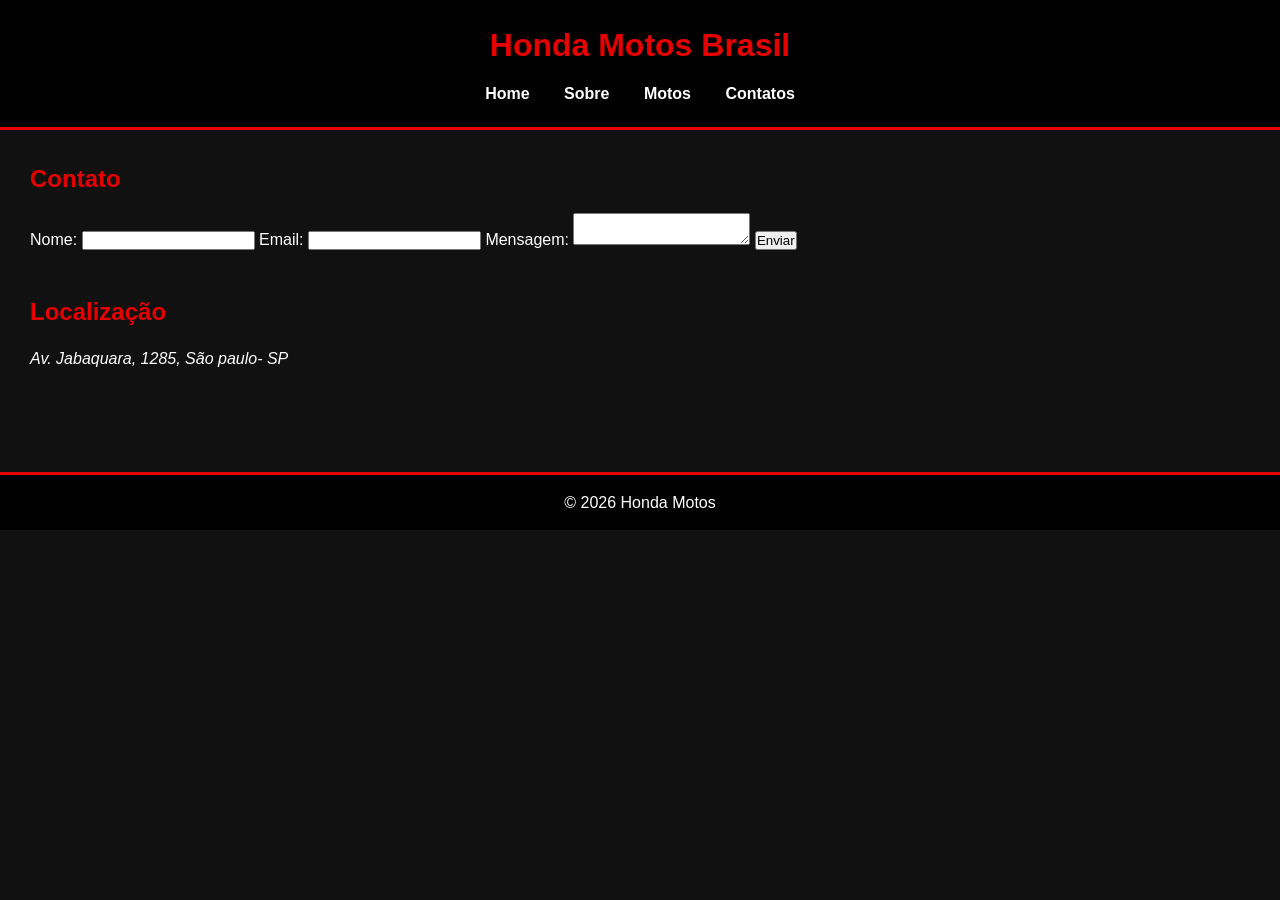
<file: Projeto-meio-curso/contatos.html>
<!DOCTYPE html>
<html lang="pt-BR">
<head>
    <meta charset="UTF-8">
    <meta name="viewport" content="width=device-width, initial-scale=1.0">
    <title>contatos</title>
    <link rel="stylesheet" href="style.css">
</head>
<body>

    <header>
  <h1>Honda Motos Brasil</h1>
  <nav>
    <a href="index.html">Home</a>
    <a href="sobre.html">Sobre</a>
    <a href="produtos.html">Motos</a>
    <a href="contatos.html">Contatos</a>
  </nav>
</header>

<main>
  <section>
    <h2>Contato</h2>
    <form>
      <label>Nome:</label>
      <input type="text" required>

      <label>Email:</label>
      <input type="email" required>

      <label>Mensagem:</label>
      <textarea></textarea>

      <button type="submit">Enviar</button>
    </form>
  </section>

    <section>
    <h2>Localização</h2>
    <address>
      Av. Jabaquara, 1285,
      São paulo- SP
    </address>

    </section>

</main>

<footer>
  <p>© 2026 Honda Motos</p>
</footer>

</body>
</html>
</file>
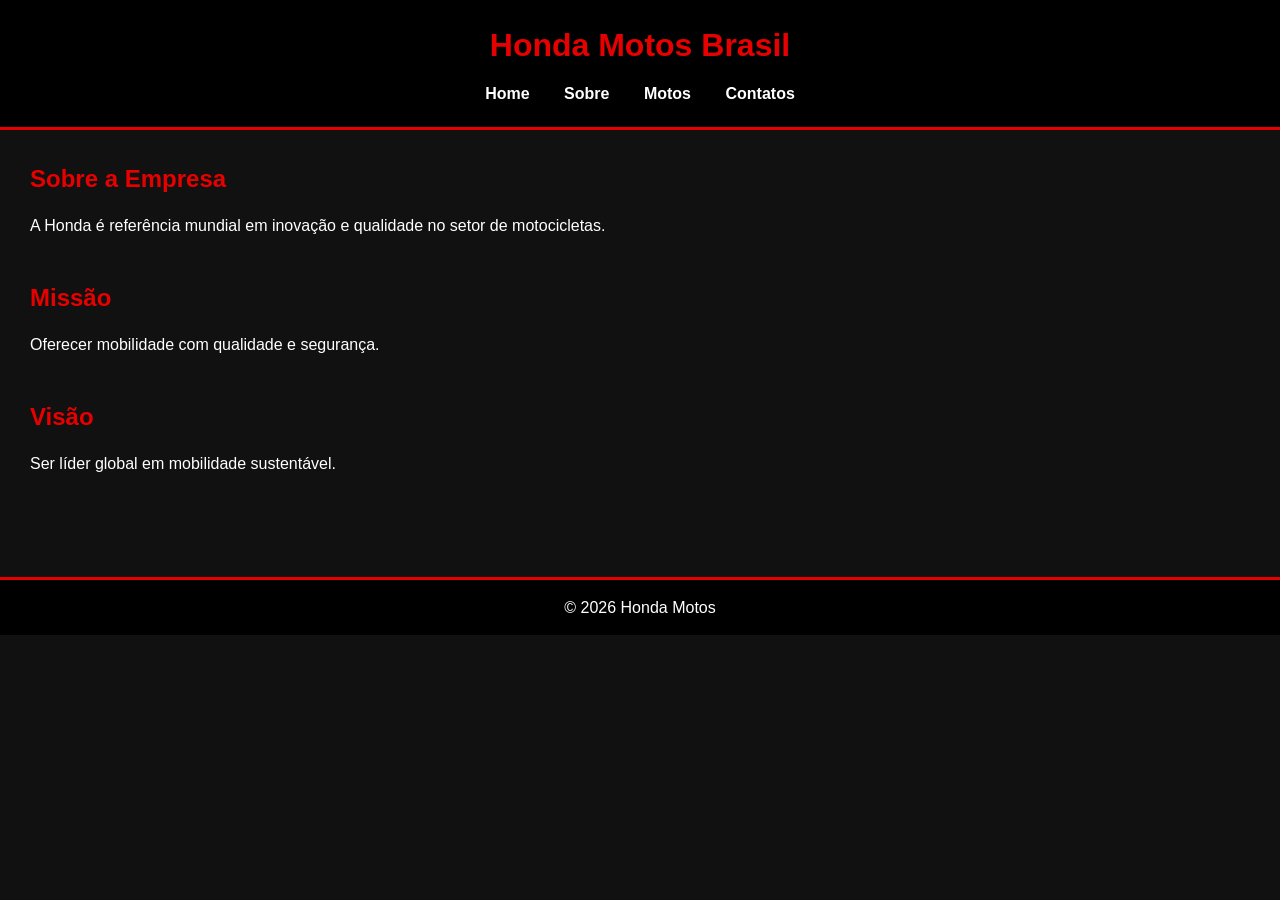
<file: Projeto-meio-curso/sobre.html>
<!DOCTYPE html>
<html lang="pt-BR">
<head>
    <meta charset="UTF-8">
    <meta name="viewport" content="width=device-width, initial-scale=1.0">
    <title>Sobre</title>
    <link rel="stylesheet" href="style.css">
</head>
<body>

   <header>
  <h1>Honda Motos Brasil</h1>
  <nav>
    <a href="index.html">Home</a>
    <a href="sobre.html">Sobre</a>
    <a href="produtos.html">Motos</a>
    <a href="contatos.html">Contatos</a>
  </nav>
</header>

<main>
  <section>
    <h2>Sobre a Empresa</h2>
    <p>A Honda é referência mundial em inovação e qualidade no setor de motocicletas.</p>
  </section>

  <section>
    <h2>Missão</h2>
    <p>Oferecer mobilidade com qualidade e segurança.</p>
  </section>

  <section>
    <h2>Visão</h2>
    <p>Ser líder global em mobilidade sustentável.</p>
  </section>
</main>

<footer>
  <p>© 2026 Honda Motos</p>
</footer>
    
</body>
</html>
</file>
<file: Projeto-meio-curso/style.css>
* {
    margin: 0;
    padding: 0;
    box-sizing: border-box;
    font-family: Arial, Helvetica, sans-serif;
}


body {
    background-color: #111;
    color: #fff;
    line-height: 1.6;
}


header {
    background-color: #000;
    padding: 20px;
    text-align: center;
    border-bottom: 3px solid #e60000;
}

header h1 {
    color: #e60000;
    margin-bottom: 10px;
}

nav a {
    color: #fff;
    margin: 0 15px;
    text-decoration: none;
    font-weight: bold;
    transition: 0.3s;
}

nav a:hover {
    color: #e60000;
}


main {
    padding: 30px;
}


section {
    margin-bottom: 40px;
}


h2 {
    margin-bottom: 15px;
    color: #e60000;
}


article {
    background-color: #1a1a1a;
    padding: 15px;
    margin-bottom: 20px;
    border-radius: 10px;
    transition: transform 0.3s, box-shadow 0.3s;
    flex: 1 280px;
    max-width: 400px;
}

article:hover {
    transform: scale(1.03);
    box-shadow: 0 0 15px rgba(230, 0, 0, 0.6);
}


article img {
    width: 100%;
    border-radius: 10px;
    margin: 10px 0;
    
}

article h3 {
    color: #fff;
    margin-bottom: 10px;
}

article p {
    color: #ccc;
}

.div-catalogo {
    display: flex;
    flex-wrap: wrap;
    gap: 20px;
    justify-content: center;
}


footer {
    background-color: #000;
    text-align: center;
    padding: 15px;
    border-top: 3px solid #e60000;
    margin-top: 30px;
}
</file>
